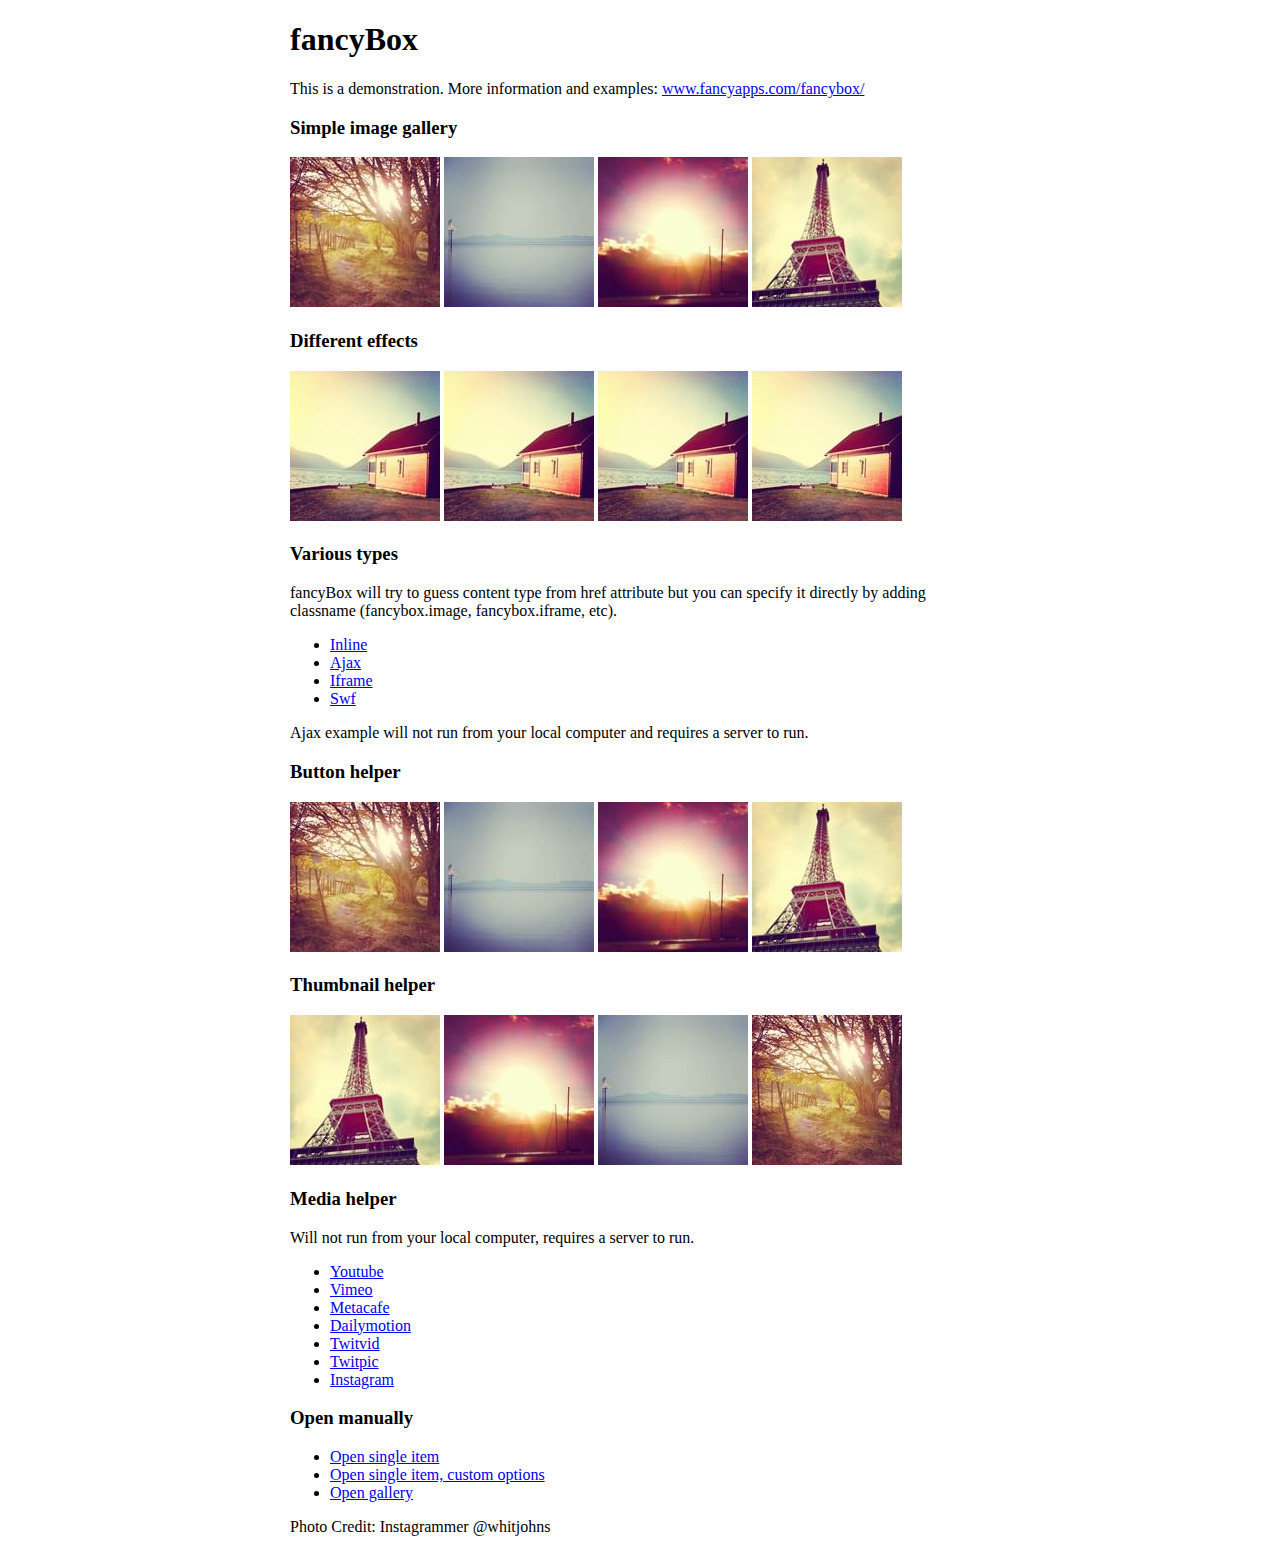
<file: gallery/demo/index.html>
<!DOCTYPE html>
<html>
<head>
	<title>fancyBox - Fancy jQuery Lightbox Alternative | Demonstration</title>
	<meta http-equiv="Content-Type" content="text/html; charset=UTF-8" />

	<!-- Add jQuery library -->
	<script type="text/javascript" src="../lib/jquery-1.10.1.min.js"></script>

	<!-- Add mousewheel plugin (this is optional) -->
	<script type="text/javascript" src="../lib/jquery.mousewheel-3.0.6.pack.js"></script>

	<!-- Add fancyBox main JS and CSS files -->
	<script type="text/javascript" src="../source/jquery.fancybox.js?v=2.1.5"></script>
	<link rel="stylesheet" type="text/css" href="../source/jquery.fancybox.css?v=2.1.5" media="screen" />

	<!-- Add Button helper (this is optional) -->
	<link rel="stylesheet" type="text/css" href="../source/helpers/jquery.fancybox-buttons.css?v=1.0.5" />
	<script type="text/javascript" src="../source/helpers/jquery.fancybox-buttons.js?v=1.0.5"></script>

	<!-- Add Thumbnail helper (this is optional) -->
	<link rel="stylesheet" type="text/css" href="../source/helpers/jquery.fancybox-thumbs.css?v=1.0.7" />
	<script type="text/javascript" src="../source/helpers/jquery.fancybox-thumbs.js?v=1.0.7"></script>

	<!-- Add Media helper (this is optional) -->
	<script type="text/javascript" src="../source/helpers/jquery.fancybox-media.js?v=1.0.6"></script>

	<script type="text/javascript">
		$(document).ready(function() {
			/*
			 *  Simple image gallery. Uses default settings
			 */

			$('.fancybox').fancybox();

			/*
			 *  Different effects
			 */

			// Change title type, overlay closing speed
			$(".fancybox-effects-a").fancybox({
				helpers: {
					title : {
						type : 'outside'
					},
					overlay : {
						speedOut : 0
					}
				}
			});

			// Disable opening and closing animations, change title type
			$(".fancybox-effects-b").fancybox({
				openEffect  : 'none',
				closeEffect	: 'none',

				helpers : {
					title : {
						type : 'over'
					}
				}
			});

			// Set custom style, close if clicked, change title type and overlay color
			$(".fancybox-effects-c").fancybox({
				wrapCSS    : 'fancybox-custom',
				closeClick : true,

				openEffect : 'none',

				helpers : {
					title : {
						type : 'inside'
					},
					overlay : {
						css : {
							'background' : 'rgba(238,238,238,0.85)'
						}
					}
				}
			});

			// Remove padding, set opening and closing animations, close if clicked and disable overlay
			$(".fancybox-effects-d").fancybox({
				padding: 0,

				openEffect : 'elastic',
				openSpeed  : 150,

				closeEffect : 'elastic',
				closeSpeed  : 150,

				closeClick : true,

				helpers : {
					overlay : null
				}
			});

			/*
			 *  Button helper. Disable animations, hide close button, change title type and content
			 */

			$('.fancybox-buttons').fancybox({
				openEffect  : 'none',
				closeEffect : 'none',

				prevEffect : 'none',
				nextEffect : 'none',

				closeBtn  : false,

				helpers : {
					title : {
						type : 'inside'
					},
					buttons	: {}
				},

				afterLoad : function() {
					this.title = 'Image ' + (this.index + 1) + ' of ' + this.group.length + (this.title ? ' - ' + this.title : '');
				}
			});


			/*
			 *  Thumbnail helper. Disable animations, hide close button, arrows and slide to next gallery item if clicked
			 */

			$('.fancybox-thumbs').fancybox({
				prevEffect : 'none',
				nextEffect : 'none',

				closeBtn  : false,
				arrows    : false,
				nextClick : true,

				helpers : {
					thumbs : {
						width  : 50,
						height : 50
					}
				}
			});

			/*
			 *  Media helper. Group items, disable animations, hide arrows, enable media and button helpers.
			*/
			$('.fancybox-media')
				.attr('rel', 'media-gallery')
				.fancybox({
					openEffect : 'none',
					closeEffect : 'none',
					prevEffect : 'none',
					nextEffect : 'none',

					arrows : false,
					helpers : {
						media : {},
						buttons : {}
					}
				});

			/*
			 *  Open manually
			 */

			$("#fancybox-manual-a").click(function() {
				$.fancybox.open('1_b.jpg');
			});

			$("#fancybox-manual-b").click(function() {
				$.fancybox.open({
					href : 'iframe.html',
					type : 'iframe',
					padding : 5
				});
			});

			$("#fancybox-manual-c").click(function() {
				$.fancybox.open([
					{
						href : '1_b.jpg',
						title : 'My title'
					}, {
						href : '2_b.jpg',
						title : '2nd title'
					}, {
						href : '3_b.jpg'
					}
				], {
					helpers : {
						thumbs : {
							width: 75,
							height: 50
						}
					}
				});
			});


		});
	</script>
	<style type="text/css">
		.fancybox-custom .fancybox-skin {
			box-shadow: 0 0 50px #222;
		}

		body {
			max-width: 700px;
			margin: 0 auto;
		}
	</style>
</head>
<body>
	<h1>fancyBox</h1>

	<p>This is a demonstration. More information and examples: <a href="http://fancyapps.com/fancybox/">www.fancyapps.com/fancybox/</a></p>

	<h3>Simple image gallery</h3>
	<p>
		<a class="fancybox" href="1_b.jpg" data-fancybox-group="gallery" title="Lorem ipsum dolor sit amet"><img src="1_s.jpg" alt="" /></a>

		<a class="fancybox" href="2_b.jpg" data-fancybox-group="gallery" title="Etiam quis mi eu elit temp"><img src="2_s.jpg" alt="" /></a>

		<a class="fancybox" href="3_b.jpg" data-fancybox-group="gallery" title="Cras neque mi, semper leon"><img src="3_s.jpg" alt="" /></a>

		<a class="fancybox" href="4_b.jpg" data-fancybox-group="gallery" title="Sed vel sapien vel sem uno"><img src="4_s.jpg" alt="" /></a>
	</p>

	<h3>Different effects</h3>
	<p>
		<a class="fancybox-effects-a" href="5_b.jpg" title="Lorem ipsum dolor sit amet, consectetur adipiscing elit"><img src="5_s.jpg" alt="" /></a>

		<a class="fancybox-effects-b" href="5_b.jpg" title="Lorem ipsum dolor sit amet, consectetur adipiscing elit"><img src="5_s.jpg" alt="" /></a>

		<a class="fancybox-effects-c" href="5_b.jpg" title="Lorem ipsum dolor sit amet, consectetur adipiscing elit"><img src="5_s.jpg" alt="" /></a>

		<a class="fancybox-effects-d" href="5_b.jpg" title="Lorem ipsum dolor sit amet, consectetur adipiscing elit"><img src="5_s.jpg" alt="" /></a>
	</p>

	<h3>Various types</h3>
	<p>
		fancyBox will try to guess content type from href attribute but you can specify it directly by adding classname (fancybox.image, fancybox.iframe, etc).
	</p>
	<ul>
		<li><a class="fancybox" href="#inline1" title="Lorem ipsum dolor sit amet">Inline</a></li>
		<li><a class="fancybox fancybox.ajax" href="ajax.txt">Ajax</a></li>
		<li><a class="fancybox fancybox.iframe" href="iframe.html">Iframe</a></li>
		<li><a class="fancybox" href="http://www.adobe.com/jp/events/cs3_web_edition_tour/swfs/perform.swf">Swf</a></li>
	</ul>

	<div id="inline1" style="width:400px;display: none;">
		<h3>Etiam quis mi eu elit</h3>
		<p>
			Lorem ipsum dolor sit amet, consectetur adipiscing elit. Etiam quis mi eu elit tempor facilisis id et neque. Nulla sit amet sem sapien. Vestibulum imperdiet porta ante ac ornare. Nulla et lorem eu nibh adipiscing ultricies nec at lacus. Cras laoreet ultricies sem, at blandit mi eleifend aliquam. Nunc enim ipsum, vehicula non pretium varius, cursus ac tortor. Vivamus fringilla congue laoreet. Quisque ultrices sodales orci, quis rhoncus justo auctor in. Phasellus dui eros, bibendum eu feugiat ornare, faucibus eu mi. Nunc aliquet tempus sem, id aliquam diam varius ac. Maecenas nisl nunc, molestie vitae eleifend vel, iaculis sed magna. Aenean tempus lacus vitae orci posuere porttitor eget non felis. Donec lectus elit, aliquam nec eleifend sit amet, vestibulum sed nunc.
		</p>
	</div>

	<p>
		Ajax example will not run from your local computer and requires a server to run.
	</p>

	<h3>Button helper</h3>
	<p>
		<a class="fancybox-buttons"  href="1_b.jpg" data-fancybox-group="button"><img src="1_s.jpg" alt="" /></a>

		<a class="fancybox-buttons"  href="2_b.jpg" data-fancybox-group="button"><img src="2_s.jpg" alt="" /></a>

		<a class="fancybox-buttons" href="3_b.jpg" data-fancybox-group="button" ><img src="3_s.jpg" alt="" /></a>

		<a class="fancybox-buttons" href="4_b.jpg" data-fancybox-group="button" title="The sun is just shining anyhow"><img src="4_s.jpg" alt="eifle tower" /></a>
	</p>

	<h3>Thumbnail helper</h3>
	<p>
		<a class="fancybox-thumbs" data-fancybox-group="thumb" href="4_b.jpg"><img src="4_s.jpg" alt="" /></a>

		<a class="fancybox-thumbs" data-fancybox-group="thumb" href="3_b.jpg"><img src="3_s.jpg" alt="" /></a>

		<a class="fancybox-thumbs" data-fancybox-group="thumb" href="2_b.jpg"><img src="2_s.jpg" alt="" /></a>

		<a class="fancybox-thumbs" data-fancybox-group="thumb" href="1_b.jpg"><img src="1_s.jpg" alt="" /></a>
	</p>

	<h3>Media helper</h3>
	<p>
		Will not run from your local computer, requires a server to run.
	</p>

	<ul>
		<li><a class="fancybox-media" href="http://www.youtube.com/watch?v=opj24KnzrWo">Youtube</a></li>
		<li><a class="fancybox-media" href="http://vimeo.com/47480346">Vimeo</a></li>
		<li><a class="fancybox-media" href="http://www.metacafe.com/watch/7635964/">Metacafe</a></li>
		<li><a class="fancybox-media" href="http://www.dailymotion.com/video/xoeylt_electric-guest-this-head-i-hold_music">Dailymotion</a></li>
		<li><a class="fancybox-media" href="http://twitvid.com/QY7MD">Twitvid</a></li>
		<li><a class="fancybox-media" href="http://twitpic.com/7p93st">Twitpic</a></li>
		<li><a class="fancybox-media" href="http://instagr.am/p/IejkuUGxQn">Instagram</a></li>
	</ul>

	<h3>Open manually</h3>
	<ul>
		<li><a id="fancybox-manual-a" href="javascript:;">Open single item</a></li>
		<li><a id="fancybox-manual-b" href="javascript:;">Open single item, custom options</a></li>
		<li><a id="fancybox-manual-c" href="javascript:;">Open gallery</a></li>
	</ul>

	<p>
		Photo Credit: Instagrammer @whitjohns
	</p>
</body>
</html>
</file>
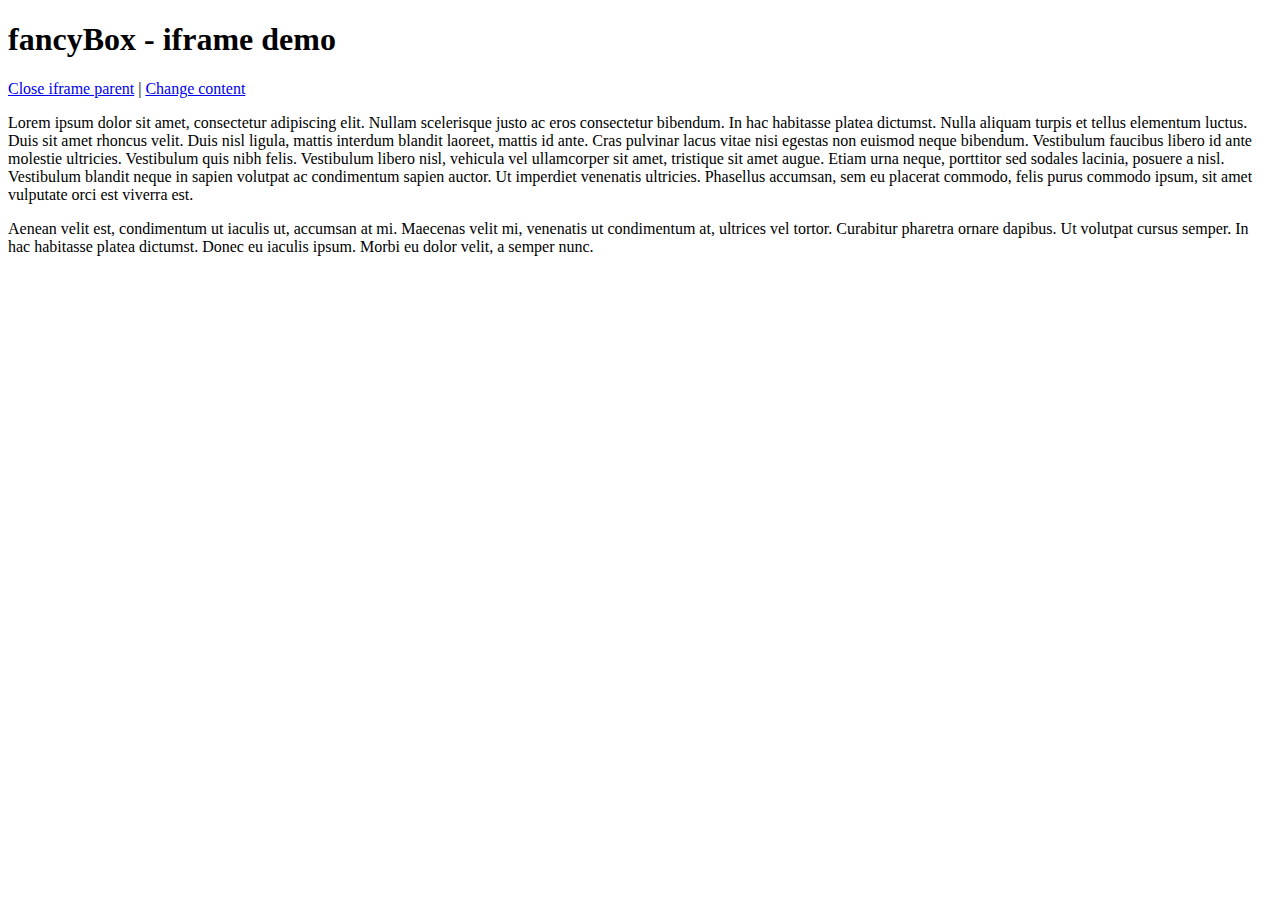
<file: gallery/demo/iframe.html>
<!DOCTYPE html>
<html>
<head>
	<title>fancyBox - iframe demo</title>
	<meta http-equiv="Content-Type" content="text/html; charset=UTF-8" />
</head>
<body>
	<h1>fancyBox - iframe demo</h1>

	<p>
		<a href="javascript:parent.jQuery.fancybox.close();">Close iframe parent</a>

		|

		<a href="javascript:parent.jQuery.fancybox.open({href : '1_b.jpg', title : 'My title'});">Change content</a>
	</p>

	<p>
		Lorem ipsum dolor sit amet, consectetur adipiscing elit. Nullam scelerisque justo ac eros consectetur bibendum. In hac habitasse platea dictumst. Nulla aliquam turpis et tellus elementum luctus. Duis sit amet rhoncus velit. Duis nisl ligula, mattis interdum blandit laoreet, mattis id ante. Cras pulvinar lacus vitae nisi egestas non euismod neque bibendum. Vestibulum faucibus libero id ante molestie ultricies. Vestibulum quis nibh felis. Vestibulum libero nisl, vehicula vel ullamcorper sit amet, tristique sit amet augue. Etiam urna neque, porttitor sed sodales lacinia, posuere a nisl. Vestibulum blandit neque in sapien volutpat ac condimentum sapien auctor. Ut imperdiet venenatis ultricies. Phasellus accumsan, sem eu placerat commodo, felis purus commodo ipsum, sit amet vulputate orci est viverra est.
	</p>

	<p>
		Aenean velit est, condimentum ut iaculis ut, accumsan at mi. Maecenas velit mi, venenatis ut condimentum at, ultrices vel tortor. Curabitur pharetra ornare dapibus. Ut volutpat cursus semper. In hac habitasse platea dictumst. Donec eu iaculis ipsum. Morbi eu dolor velit, a semper nunc.
	</p>
</body>
</html>
</file>
